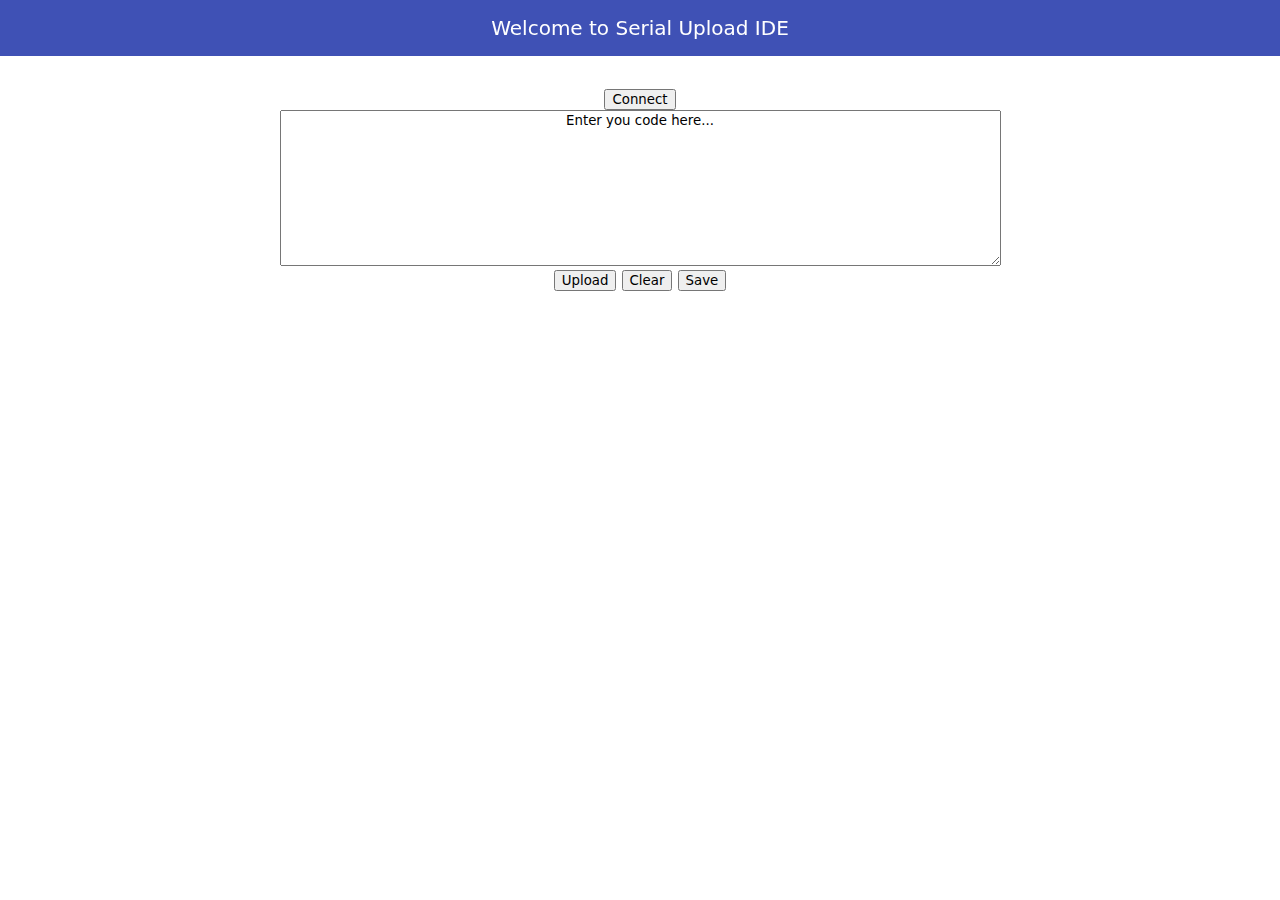
<file: index.html>
<!DOCTYPE html>
<html lang="en">
<head>
    <meta charset="UTF-8">
    <meta name="viewport" content="width=device-width, initial-scale=1.0">
    <title>Web Serial Application</title>
   <!-- <script>
        if(window.location.protocol == 'http:'){
            window.location.href = 'https:' + window.location.href.substring(5);
        }
    </script>-->
    <link rel="stylesheet" href="style.css">
    <script src="script.js" defer></script>
    <header class = "header">
        <h1>Welcome to Serial Upload IDE</h1>
    </header>
    <main class="main">
        <div id="notSupported" class="hidden">
            Sorry <b>Web Serial API</b> is not supported in your browser, make sure you're using Chrome or Any other Supported Browser 
        </div>
        <br>
        <button id="butConnect" type="button">Connect</button>
        <br>
        <textarea id="codearea" name="codearea" rows="10" cols="100">Enter you code here...</textarea>
        <br>
        <button id="butUpload" type="button">Upload</button>
        <button id="butClear" type="button">Clear</button>
        <button id="butSave" type="button">Save</button>


    </main>
</head>
<body>
    
</body>
</html>
</file>
<file: style.css>
*{
    text-align: center;
    font-family: system-ui, -apple-system, BlinkMacSystemFont, 'Segoe UI', Roboto, Oxygen, Ubuntu, Cantarell, 'Open Sans', 'Helvetica Neue', sans-serif;
    box-sizing: border-box;

}

html, body {
    color: lightblue;
    height: 100%;
    margin: 0;
    padding: 0%;
    width: 100%;
}

html {
    overflow: hidden;
}

body {
    align-content: center;
    align-items: center;
    color: aquamarine;
    display: flex;
    flex-direction: column;
    flex-wrap: nowrap;
    justify-content: flex-start;
}

.header {
    align-content: center;
    align-items: stretch;
    background: #3f51b5;
    color: #fff;
    display: flex;
    flex-direction: row;
    flex-wrap: nowrap;
    font-size: 20px;
    height: 56px;
    justify-content: flex-start;
    padding: 16px 16px 0 16px;
    position: fixed;
    transition: transform 0.233s cubic-bezier(0, 0, 0.21, 1) 0.1s;
    width: 100%;
    will-change: transform;
    z-index: 1000;
}

.header h1 {
    flex: 1;
    font-size: 20px;
    font-weight: 400;
    margin: 0;
  }

  .main {
    flex: 1;
    overflow-x: hidden;
    overflow-y: auto;
    padding-top: 70px;
    padding-left: 1em;
    padding-right: 1em;
  }
  
.hidden {
    display: none;
  }
  
#notSupported {
    padding: 1em;
    background-color: red;
    color: white;
    margin-top: 1em;
    margin-bottom: 1em;
  }
.mb-button {
    align-self: center;
    background-color: #666;
    border-radius: 100%;
    box-shadow:
      0 4px 5px 0 rgba(0, 0, 0, 0.14),
      0 2px 9px 1px rgba(0, 0, 0, 0.12),
      0 4px 2px -2px rgba(0, 0, 0, 0.2);
    height: 30px;
    width: 30px;
    
  }
</file>
